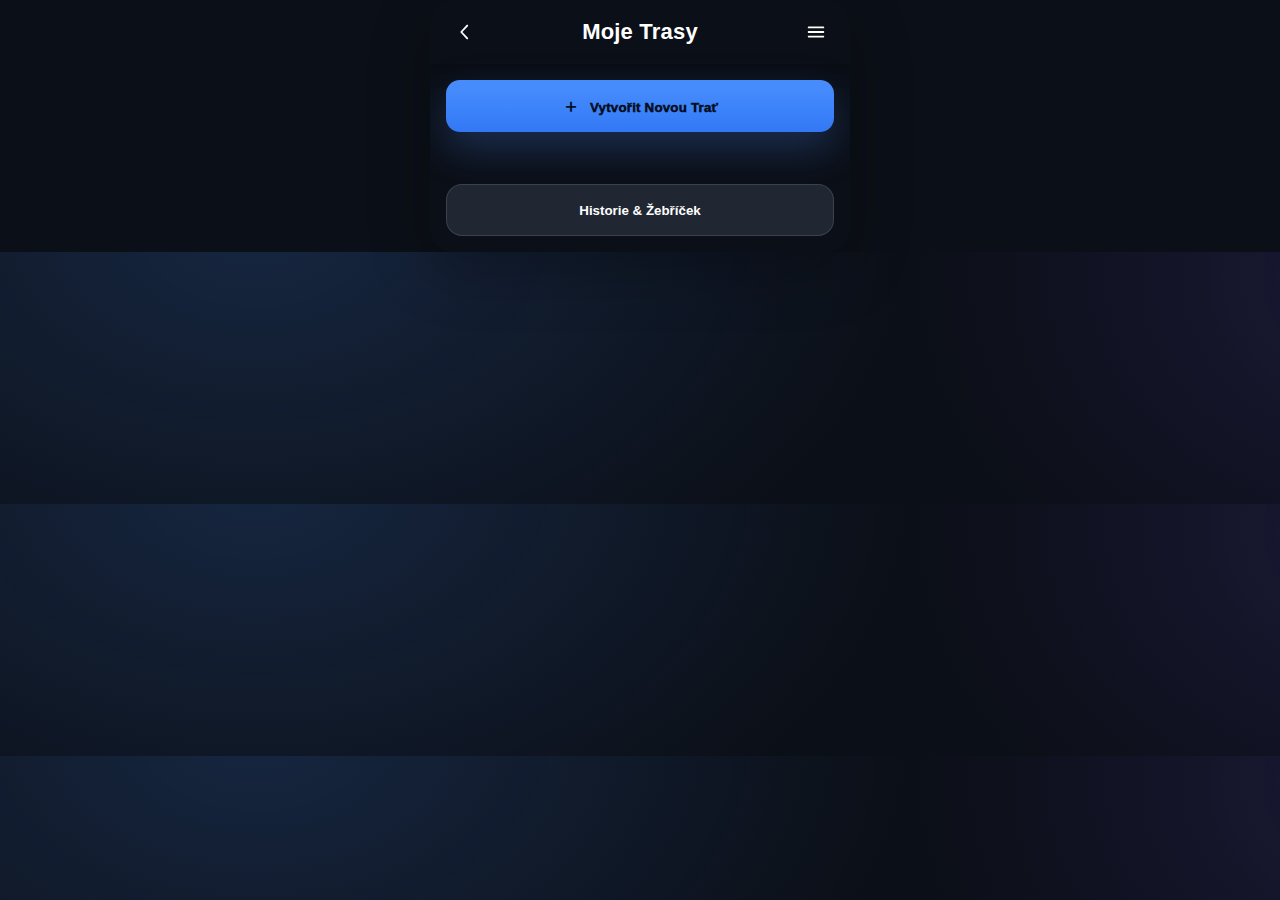
<file: index.html>
<!doctype html>
<html lang="cs">
<head>
  <meta charset="utf-8" />
  <meta name="viewport" content="width=device-width,initial-scale=1,viewport-fit=cover" />
  <meta name="theme-color" content="#0b3a67" />
  <title>SplitTimer</title>
  <link rel="manifest" href="manifest.webmanifest" />
  <link rel="apple-touch-icon" href="icons/icon-192.png" />
  <link rel="stylesheet" href="style.css" />
</head>
<body>
  <div id="app">
    <header class="topbar">
      <button class="icon-btn" id="btnBack" aria-label="Zpět" hidden>
        <svg viewBox="0 0 24 24" aria-hidden="true"><path d="M15.5 5 9 12l6.5 7" fill="none" stroke="currentColor" stroke-width="2" stroke-linecap="round" stroke-linejoin="round"/></svg>
      </button>
      <div class="title" id="topTitle">Moje Trasy</div>
      <div class="right">
        <button class="icon-btn" id="btnMenu" aria-label="Menu">
          <svg viewBox="0 0 24 24" aria-hidden="true"><path d="M4 7h16M4 12h16M4 17h16" fill="none" stroke="currentColor" stroke-width="2" stroke-linecap="round"/></svg>
        </button>
      </div>
    </header>


    <!-- SOURCE PICKER -->
    <main class="screen" id="screenSource" data-screen="source" hidden>
      <section class="pad">
        <div class="card pad">
          <div class="card-title">Vyber zdroj tras</div>
          <div class="hint">Trasy a žebříčky budou oddělené pro Zwift a Kinomap.</div>
        </div>
      </section>
      <section class="pad grid2">
        <button class="primary" id="btnPickZwift">Zwift</button>
        <button class="primary" id="btnPickKinomap">Kinomap</button>
      </section>
      <section class="pad">
        <div class="hint">Výběr lze kdykoliv změnit v Menu.</div>
      </section>
    </main>

    <!-- ROUTES LIST -->
    <main class="screen" id="screenRoutes" data-screen="routes">
      <section class="pad">
        <button class="primary wide" id="btnCreateRoute">
          <span class="plus">＋</span> Vytvořit Novou Trať
        </button>
      </section>

      <section class="list" id="routesList"></section>

      <section class="pad">
        <button class="dark wide" id="btnHistoryAll">Historie & Žebříček</button>
      </section>
    </main>

    <!-- ROUTE DETAIL -->
    <main class="screen" id="screenRouteDetail" data-screen="route" hidden>
      <section class="pad">
        <div class="route-header">
          <div class="route-title" id="routeName">—</div>
          <div class="route-sub" id="routeStats">—</div>
          <div class="route-best" id="routeBest">Nejlepší čas: —</div>
        </div>
      </section>

      <section class="card pad">
        <div class="row between">
          <div class="card-title">Profil tratě</div>
          <div class="pill subtle" id="profileHintPill">GPX</div>
        </div>
        <canvas id="profileCanvas" width="1200" height="420" aria-label="Profil tratě"></canvas>
        <div class="hint subtle">Tip: import GPX ti vytvoří profil (výška vs vzdálenost). Pokud doplníš km u checkpointů, promítnou se i do profilu.</div>
      </section>

      <section class="card pad">
        <div class="row between">
          <div class="card-title">Top 5 výkonů</div>
          <div class="pill subtle" id="top5Count">0</div>
        </div>
        <div class="list" id="top5List"></div>
      </section>

      <section class="card pad">
        <div class="row between">
          <div class="card-title">Poslední 3 výkony</div>
          <div class="pill subtle" id="last3Count">0</div>
        </div>
        <div class="list" id="last3List"></div>
      </section>

      <section class="card pad">
        <div class="row between">
          <div class="card-title">Checkpointy</div>
          <button class="iconbtn" id="btnAddCheckpoint" aria-label="Přidat checkpoint">+</button>
        </div>
        <div id="checkpointList"></div>
        <div class="hint subtle">Za jízdy mačkej „Další checkpoint“ — bere checkpointy v pořadí.</div>
      </section>

      </section>

      <section class="pad">
        <button class="primary wide" id="btnStartRide">Jet (měřit)</button>
      </section>

      <section class="pad">
        <button class="ghost wide" id="btnRouteLeaderboard">Žebříček pro tuto trať</button>
      </section>

      <section class="pad">
        <button class="ghost wide" id="btnSegmentLeaderboard">Žebříček checkpointů (segmenty)</button>
      </section>
    </main>

    
    <!-- RIDE -->
    <main class="screen" id="screenRide" data-screen="ride" hidden>
      <section class="pad">
        <div class="timer" id="rideTimer">00:00:00</div>
      </section>

      <section class="card pad">
        <div class="row between">
          <div class="card-title" id="rideRouteName">Jízda</div>
          <div class="pill" id="rideNextLabel">Další: —</div>
        </div>
        <div class="hint" id="rideHint">Stiskni „Další checkpoint“ při průjezdu bodem.</div>
      </section>

      <!-- TV COMPARE -->
      <section class="pad">
        <div class="card pad" id="compareCard">
          <div class="row between">
            <div class="card-title">Srovnání (TV režim)</div>
            <div class="pill" id="compareMode">—</div>
          </div>

          <div class="compare-grid">
            <div class="compare-box">
              <div class="compare-kicker" id="cmpNextTitle">Další checkpoint</div>
              <div class="compare-row"><span class="muted">Best</span><b id="cmpNextBest">—</b></div>
              <div class="compare-row"><span class="muted">TV cíl</span><b id="cmpNextTarget">—</b></div>
            </div>
            <div class="compare-box">
              <div class="compare-kicker">Cíl</div>
              <div class="compare-row"><span class="muted">Best</span><b id="cmpFinishBest">—</b></div>
              <div class="compare-row"><span class="muted">TV cíl</span><b id="cmpFinishTarget">—</b></div>
            </div>
          </div>

          <div class="hint subtle" id="cmpHint">Ukazuje rozdíl na nejlepší časy a zároveň „živý“ cíl (další záznam v žebříčku, který ještě stíháš porazit).</div>
        </div>
      </section>

      <!-- DUEL -->
      <section class="pad">
        <div class="card pad" id="raceTrackCard">
          <div class="row between">
            <div class="card-title">Duel (TV vizualizace)</div>
            <div class="pill" id="duelLabel">Best vs Ty</div>
          </div>

          <div class="duel-track" id="track">
            <div class="duel-bg"></div>
            <div class="duel-line"></div>
            <div class="duel-marks" id="trackMarks"></div>

            <div class="duel-rider duel-best" id="riderBest" aria-label="Best">
              <div class="dot"></div>
              <div class="tag" id="tagBest">BEST</div>
            </div>

            <div class="duel-rider duel-you" id="riderYou" aria-label="Ty">
              <div class="dot"></div>
              <div class="tag" id="tagYou">TY</div>
            </div>
          </div>

          <div class="duel-actions">
            <button class="btn-secondary" id="btnCancelRide">Zrušit jízdu</button>
            <button class="btn-primary" id="btnNextCheckpoint">Další checkpoint</button>
          </div>

          <div class="hint subtle" id="duelHint">V prvním úseku jedete spolu. Po každém checkpointu se pozice „skokově“ přepočítají podle rozdílu celkového času (mezera roste po 5 s).</div>
        </div>
      </section>

      <!-- RECENT SPLITS -->
      <section class="card pad" id="rideSplitsCard">
        <div class="row between">
          <div class="card-title">Checkpointy</div>
          <div class="pill" id="rideSplitsPill">—</div>
        </div>
        <div class="ride-marks" id="rideMarks"></div>
      </section>
    </main>

<!-- BOTTOM SHEETS / MODALS -->

    <div class="modal" id="modalSegmentLeaderboard" hidden>
      <div class="sheet large">
        <div class="sheet-title" id="segTitle">Žebříček checkpointů</div>
        <div class="hint" id="segHint"></div>
        <div id="segBody" class="seg-body"></div>
        <div class="row gap">
          <button class="ghost" data-close="modalSegmentLeaderboard">Zavřít</button>
        </div>
      </div>
      <div class="backdrop" data-close="modalSegmentLeaderboard"></div>
    </div>

    <div class="modal" id="modalMenu" hidden>
      <div class="sheet">
        <div class="sheet-title">Menu</div>

        <div class="hint" style="margin:-2px 0 10px 0">Aktuální zdroj: <b id="currentSourceLabel">—</b></div>
        <button class="sheet-btn" id="btnSwitchSource">Změnit zdroj tras (Zwift/Kinomap)</button>

        <button class="sheet-btn" id="btnExport">Exportovat data (JSON)</button>
        <label class="sheet-btn file">
          Importovat data (JSON)
          <input type="file" id="fileImportJson" accept="application/json" />
        </label>
        <button class="sheet-btn danger" id="btnReset">Smazat všechna data</button>
        <button class="sheet-btn" id="btnCloseMenu">Zavřít</button>
      </div>
      <div class="backdrop" data-close="modalMenu"></div>
    </div>

    <div class="modal" id="modalCreateRoute" hidden>
      <div class="sheet">
        <div class="sheet-title">Nová trať</div>
        
        <label class="field">
          Zdroj
          <select id="newRouteSource">
            <option value="Zwift">Zwift</option>
            <option value="Kinomap">Kinomap</option>
          </select>
        </label>

        
        <label class="field">
          Zdroj
          <select id="editRouteSource">
            <option value="Zwift">Zwift</option>
            <option value="Kinomap">Kinomap</option>
          </select>
        </label>

        <label class="field">
          Název tratě
          <input type="text" id="newRouteName" placeholder="Např. Alpská Výzva" />
        </label>
        <label class="field">
          Délka (km) — volitelné
          <input type="number" inputmode="decimal" id="newRouteDistance" placeholder="25.6" />
        </label>
        <div class="row gap">
          <button class="primary" id="btnCreateRouteConfirm">Vytvořit</button>
          <button class="ghost" data-close="modalCreateRoute">Zrušit</button>
        </div>
      </div>
      <div class="backdrop" data-close="modalCreateRoute"></div>
    </div>

    <div class="modal" id="modalAddCheckpoint" hidden>
      <div class="sheet">
        <div class="sheet-title">Nový checkpoint</div>
        <label class="field">
          Název checkpointu
          <input type="text" id="cpName" placeholder="Vrchol / Sjezd / Zatáčka…" />
        </label>
        <label class="field">
          Vzdálenost (km) — volitelné
          <input type="number" inputmode="decimal" id="cpDistance" placeholder="12.8" />
        </label>
        <div class="row gap">
          <button class="primary" id="btnAddCheckpointConfirm">Přidat</button>
          <button class="ghost" data-close="modalAddCheckpoint">Zrušit</button>
        </div>
        <div class="hint">Vzdálenost pomůže zobrazit checkpoint v profilu. Klidně ji nech prázdnou.</div>
      </div>
      <div class="backdrop" data-close="modalAddCheckpoint"></div>
    </div>

    <div class="modal" id="modalImportGpx" hidden>
      <div class="sheet">
        <div class="sheet-title">Import GPX</div>
        <p class="hint">Vyber GPX soubor trasy. Aplikace spočítá vzdálenost, převýšení a profil. (Soukromí: data zůstávají v telefonu.)</p>
        <label class="sheet-btn file">
          Vybrat GPX
          <input type="file" id="fileGpx" accept=".gpx,application/gpx+xml,application/xml,text/xml" />
        </label>
        <div class="row gap">
          <button class="ghost" data-close="modalImportGpx">Zavřít</button>
        </div>
      </div>
      <div class="backdrop" data-close="modalImportGpx"></div>
    </div>

    <div class="modal" id="modalEditRoute" hidden>
      <div class="sheet">
        <div class="sheet-title">Upravit trať</div>
        <label class="field">
          Název
          <input type="text" id="editRouteName" />
        </label>
        <label class="field">
          Délka (km) — volitelné
          <input type="number" inputmode="decimal" id="editRouteDistance" />
        </label>
        <div class="row gap">
          <button class="primary" id="btnEditRouteSave">Uložit</button>
          <button class="ghost" data-close="modalEditRoute">Zrušit</button>
        </div>
        <hr class="sep"/>
        <button class="sheet-btn danger" id="btnDeleteRoute">Smazat trať</button>
      </div>
      <div class="backdrop" data-close="modalEditRoute"></div>
    </div>

    <div class="modal" id="modalSaveRide" hidden>
      <div class="sheet">
        <div class="sheet-title">Uložit výsledek</div>
        <div class="mini" id="saveRideSummary"></div>
        <label class="field">
          Závodník / název pokusu (volitelné)
          <input type="text" id="rideRunnerName" placeholder="Např. Pokus #3 / FTP / Race" />
        </label>
        <label class="field">
          Poznámka (volitelné)
          <textarea id="rideNote" rows="3" placeholder="Např. odpor 5/10, pocit, tep…"></textarea>
        </label>
        <div class="row gap">
          <button class="primary" id="btnSaveRideConfirm">Uložit</button>
          <button class="ghost" data-close="modalSaveRide">Zrušit</button>
        </div>
      </div>
      <div class="backdrop" data-close="modalSaveRide"></div>
    </div>

    <div class="modal" id="modalLeaderboard" hidden>
      <div class="sheet large">
        <div class="sheet-title" id="leaderTitle">Žebříček</div>
        <div class="hint" id="leaderHint"></div>
        <div id="leaderList" class="leader-list"></div>
        <div class="row gap">
          <button class="ghost" data-close="modalLeaderboard">Zavřít</button>
        </div>
      </div>
      <div class="backdrop" data-close="modalLeaderboard"></div>
    </div>

    <div id="toast" class="toast" hidden></div>
  </div>

  <script src="app.js"></script>
  <script>
    if ('serviceWorker' in navigator) {
      window.addEventListener('load', () => navigator.serviceWorker.register('./sw.js').catch(()=>{}));
    }
  </script>
</body>
</html>
</file>
<file: style.css>
/* SplitTimer PWA - minimal, iPhone-first */
:root{
  /* Apple Fitness-ish dark */
  --accent:#3b82f6;
  --accent2:#60a5fa;
  --bg:#0b0f17;
  --surface:#0f1626;
  --card:#121a2c;
  --card2:#0f172a;
  --text:#e5e7eb;
  --muted:#9ca3af;
  --muted2:#6b7280;
  --danger:#ef4444;

  --shadow: 0 12px 28px rgba(0,0,0,.45);
  --shadowSoft: 0 10px 24px rgba(0,0,0,.35);
  --radius:18px;
  --radiusSm:14px;

  --pad:16px;
  --gap:14px;

  --tap: rgba(255,255,255,.08);
}

*{box-sizing:border-box}
html,body{
  margin:0;
  font-family: ui-sans-serif, system-ui, -apple-system, Segoe UI, Roboto, Helvetica, Arial;
  background: radial-gradient(1200px 800px at 20% -10%, rgba(74,144,255,.18), transparent 55%),
              radial-gradient(900px 700px at 110% 10%, rgba(130,87,255,.14), transparent 55%),
              var(--bg);
  color: var(--text);
}
body{
  margin:0;
  font-family: -apple-system,BlinkMacSystemFont,"Segoe UI",Roboto,Inter,Helvetica,Arial,sans-serif;
  background: var(--bg);
  color: var(--text);
}
#app{min-height:100%; display:flex; flex-direction:column}
.topbar{
  position:sticky; top:0;
  background: linear-gradient(180deg,var(--blue2),var(--blue));
  color:#fff;
  padding: calc(10px + env(safe-area-inset-top)) 12px 10px 12px;
  display:flex; align-items:center; gap:10px;
  box-shadow: 0 6px 18px rgba(0,0,0,.2);
  z-index:10;
}
.title{font-size:22px; font-weight:800; letter-spacing:.2px; flex:1; text-align:center}
.topbar .right{width:44px; display:flex; justify-content:flex-end}
.icon-btn{
  width:44px; height:44px; border:0; border-radius:12px;
  background: transparent; color:#fff;
  display:grid; place-items:center;
}
.icon-btn svg{width:22px; height:22px}
.screen{flex:1}
.pad{padding:16px}
.list{padding: 0 14px 10px}
.route-item{
  background: #fff;
  border-radius: 16px;
  padding: 14px;
  margin-bottom: 12px;
  box-shadow: 0 20px 70px rgba(0,0,0,.65);
  border: 1px solid rgba(255,255,255,.10);
  display:flex; align-items:center; justify-content:space-between; gap:10px;
}
.route-item .name{font-size:20px; font-weight:800}
.route-item .sub{font-size:14px; color:var(--muted); margin-top:4px}
.chev{
  width:28px; height:28px; opacity:.6;
}
.btn{
  border:0;
  border-radius: 14px;
  padding: 14px 16px;
  font-weight:800;
  font-size:16px;
  box-shadow: 0 20px 70px rgba(0,0,0,.65);
  border: 1px solid rgba(255,255,255,.10);
}
.wide{width:100%}
.primary{
  appearance:none;
  border:0;
  background: linear-gradient(180deg, var(--accent2), var(--accent));
  color:#08111f;
  font-weight:1000;
  border-radius: 16px;
  padding: 14px 16px;
  min-height: 50px;
  box-shadow: 0 20px 70px rgba(0,0,0,.65);
  border: 1px solid rgba(255,255,255,.10);
}
.primary:active{transform: translateY(1px)}

.dark{background:#202733; color:#fff}
.ghost{
  appearance:none;
  border:0;
  background: rgba(255,255,255,.08);
  color: var(--text);
  font-weight:1000;
  border-radius: 16px;
  padding: 14px 16px;
  min-height: 50px;
}
.ghost:active{background: rgba(255,255,255,.12)}

.orange{background: linear-gradient(180deg,#f0a24b,#de7f1b); color:#fff}
.green{background: linear-gradient(180deg,#3bb86b,#1f8f4d); color:#fff}
.red{background: linear-gradient(180deg,#df4d52,#b82f34); color:#fff}
.blue{background: linear-gradient(180deg,#2a6fb8,#1e5fa8); color:#fff}
.btn:disabled, button:disabled{opacity:.55; filter:saturate(.7)}
.plus{font-size:18px; margin-right:6px}

.card{
  background: linear-gradient(180deg, rgba(255,255,255,.07), rgba(255,255,255,.05));
  border: 1px solid rgba(255,255,255,.10);
  border-radius: 18px;
  box-shadow: 0 16px 50px rgba(0,0,0,.35);
}
.card-title{font-weight:900; font-size:18px; margin-bottom:10px}
.meta{font-size:16px; color:#0d1220; font-weight:800}
.meta small{color:var(--muted); font-weight:700}
.hint{color:var(--muted); font-size:13px; line-height:1.35}
.row{display:flex; align-items:center}
.between{justify-content:space-between}
.gap{gap:10px}
.grid2{display:grid; grid-template-columns: 1fr 1fr; gap:12px}

#profileCanvas{
  width:100%;
  height:auto;
  background:#f7f9fc;
  border-radius: 12px;
  display:block;
}

.cp-list{display:flex; flex-direction:column; gap:10px}
.cp{
  background: rgba(255,255,255,.08);
  border-radius: 14px;
  padding: 12px 12px;
  box-shadow: 0 8px 20px rgba(0,0,0,.12);
  display:flex; align-items:center; gap:10px;
}
.cp .dot{
  width:12px; height:12px; border-radius:999px;
  background:#2aa36c;
  flex:0 0 auto;
}
.cp .name{font-weight:900}
.cp .dist{margin-left:auto; color:var(--muted); font-weight:800}
.cp .actions{display:flex; gap:6px}
.small-btn{
  border:0; background:#eef2f7;
  border-radius:10px; padding:8px 10px; font-weight:900; color:#223;
}
.small-btn.danger{
  width:100%;
  appearance:none;
  border:0;
  background: rgba(239,68,68,.16);
  color: #fecaca;
  font-weight:1000;
  border-radius: 16px;
  padding: 14px 16px;
  min-height: 52px;
}
.danger:active{background: rgba(239,68,68,.22)}

.small-btn:active{transform:scale(.99)}

.timer{
  font-size:64px;
  font-weight:900;
  letter-spacing: 1px;
  text-align:center;
  font-variant-numeric: tabular-nums;
}
.pill{
  background:#eef2f7;
  border-radius:999px;
  padding: 8px 10px;
  font-weight:900;
  color:#223;
  font-size:12.5px;
}
.ride-marks{
  display:flex; flex-direction:column; gap:10px;
  margin-top:8px;
}
.mark{
  background: rgba(255,255,255,.08);
  border-radius:14px;
  padding:12px;
  display:flex; justify-content:space-between; align-items:flex-start;
  box-shadow: 0 8px 20px rgba(0,0,0,.12);
}
.mark .left{display:flex; flex-direction:column; gap:4px}
.mark .t{font-weight:900}
.mark .sub{font-size:12px; color:var(--muted); font-weight:800}
.mark .time{font-weight:900; font-variant-numeric: tabular-nums}

.modal{position:fixed; inset:0; z-index:50}
.backdrop{
  position:absolute;
  inset:0;
  background: rgba(0,0,0,.55);
  z-index:1;
}

.sheet{
  background: linear-gradient(180deg, rgba(18,26,44,.98), rgba(15,23,42,.98));
  border-radius: 18px;
  box-shadow: 0 20px 70px rgba(0,0,0,.65);
  border: 1px solid rgba(255,255,255,.10);
  padding: 14px;
 z-index:2;
  position:relative}
.sheet.large{top: 14px; bottom: 14px; overflow:auto}
.sheet-title{font-size:18px; font-weight:1000; margin-bottom:10px}
.sheet-btn{
  width:100%;
  appearance:none;
  border:0;
  background: rgba(255,255,255,.07);
  color: var(--text);
  font-weight:950;
  border-radius: 16px;
  padding: 14px 16px;
  min-height: 52px;
  text-align:center;
}
.sheet-btn:active{background: rgba(255,255,255,.11)}

.sheet-btn.danger{background:#ffe9ea; color:#a21c20}
.sheet-btn.file{display:flex; justify-content:space-between; align-items:center}
.sheet-btn.file input{display:none}
.field{display:flex; flex-direction:column; gap:6px; font-weight:900; margin-bottom:12px}
.field input,.field textarea,.field select{
  width:100%;
  margin-top:6px;
  border-radius:16px;
  border:1px solid rgba(255,255,255,.10);
  background: rgba(255,255,255,.06);
  color: var(--text);
  padding: 12px 14px;
  font-weight:900;
  outline:none;
}
.field input::placeholder,.field textarea::placeholder{color: rgba(229,231,235,.55)}

.sep{border:0; border-top:1px solid #e6ebf3; margin:12px 0}
.mini{font-size:14px; color: var(--text); font-weight:900; margin-bottom:10px}
.leader-list{display:flex; flex-direction:column; gap:10px; margin-top:10px}
.leader-item{
  background: rgba(255,255,255,.08);
  border-radius:14px;
  padding:12px;
  box-shadow: 0 8px 20px rgba(0,0,0,.12);
  display:flex; align-items:center; gap:10px;
}
.rank{width:48px; color:var(--muted); font-weight:1000}
.leader-item .main{display:flex; flex-direction:column; gap:4px}
.leader-item .main .d{font-weight:900}
.leader-item .main .s{font-size:12px; color:var(--muted); font-weight:800}
.leader-item .time{margin-left:auto; font-weight:1000; font-variant-numeric: tabular-nums}

@media (min-width: 900px){
  body{display:grid; place-items:center}
  #app{width:420px; border-radius: 24px; overflow:hidden; box-shadow: 0 18px 60px rgba(0,0,0,.25)}
}

.field select{
  appearance:none;
  background: rgba(255,255,255,.08);
}
.compare-grid{
  display:grid;
  grid-template-columns: 1fr 1fr;
  gap:12px;
}
.compare-box{
  background: rgba(255,255,255,.08);
  border-radius:14px;
  padding:12px;
  box-shadow: 0 8px 20px rgba(0,0,0,.12);
}
.compare-title{font-weight:1000; margin-bottom:6px}
.compare-line{font-weight:900; color: var(--text); font-variant-numeric: tabular-nums; margin:4px 0}

.toast{
  position: fixed;
  left: 12px;
  right: 12px;
  top: calc(12px + env(safe-area-inset-top));
  z-index: 60;
  background: rgba(17,24,39,.92);
  color: #fff;
  border-radius: 16px;
  padding: 12px 14px;
  box-shadow: 0 18px 50px rgba(0,0,0,.35);
  font-weight: 900;
  line-height: 1.25;
}
.toast small{
  display:block;
  margin-top:6px;
  font-weight:800;
  opacity:.85;
}
.seg-body{display:flex; flex-direction:column; gap:14px; margin:10px 0}
.seg-card{
  background: rgba(255,255,255,.08);
  border-radius:16px;
  padding:12px;
  box-shadow: 0 8px 20px rgba(0,0,0,.12);
}
.seg-card .h{
  font-weight:1000;
  margin-bottom:10px;
}
.seg-row{
  display:flex;
  align-items:baseline;
  gap:10px;
  padding:8px 0;
  border-top:1px solid #eef2f7;
}
.seg-row:first-of-type{border-top:0}
.seg-rank{width:44px; color: var(--muted); font-weight:1000}
.seg-name{flex:1; font-weight:900}
.seg-time{font-weight:1000; font-variant-numeric: tabular-nums}
.seg-sub{display:block; color: var(--muted); font-weight:800; font-size:12px; margin-top:2px}

/* iOS-like buttons */
button{
  -webkit-tap-highlight-color: transparent;
}
.primary{
  border:0;
  border-radius:14px;
  padding:14px 16px;
  font-weight:1000;
  box-shadow: 0 10px 24px rgba(0,0,0,.14);
}
.ghost{
  border-radius:14px;
  padding:14px 16px;
  font-weight:1000;
}
.wide{width:100%;}
/* nicer top action bars */
#btnCreateRoute.primary, #btnHistoryAll.ghost{
  letter-spacing:.2px;
}

/* Duel track */
.track-wrap{padding:10px 2px 6px}
.track{
  position:relative;
  height:64px;
  border-radius:14px;
  background: rgba(255,255,255,.04);
  overflow:hidden;
  box-shadow: inset 0 0 0 1px rgba(208,215,226,.8);
}
.track-line{
  position:absolute;
  left:14px; right:14px;
  top:50%;
  height:6px;
  margin-top:-3px;
  border-radius:999px;
  background: linear-gradient(90deg, rgba(32,39,51,.12), rgba(32,39,51,.18));
}
.track-marks{
  position:absolute;
  left:14px; right:14px;
  top:50%;
  height:0;
}
.track-mark{
  position:absolute;
  top:-18px;
  width:2px; height:36px;
  background: rgba(102,112,133,.35);
}
.track-mark .lbl{
  position:absolute;
  top:-16px;
  left:50%;
  transform:translateX(-50%);
  font-size:10px;
  font-weight:900;
  color: var(--muted);
  white-space:nowrap;
}
.rider{
  position:absolute;
  top:50%;
  transform: translate(-50%, -50%);
  display:flex;
  align-items:center;
  gap:8px;
  transition: left 450ms cubic-bezier(.2,.9,.2,1);
  pointer-events:none;
}
.rider .rider-icon{
  width:34px; height:34px;
  display:grid; place-items:center;
  border-radius:999px;
  background: rgba(255,255,255,.08);
  box-shadow: 0 10px 22px rgba(0,0,0,.18);
  font-size:18px;
}
.rider .rider-tag{
  font-size:10px;
  font-weight:1000;
  padding:6px 8px;
  border-radius:999px;
  background:#eef2f7;
  color: var(--text);
  box-shadow: 0 10px 22px rgba(0,0,0,.10);
}
.rider-best .rider-icon{border:2px solid rgba(42,111,184,.65)}
.rider-you .rider-icon{border:2px solid rgba(42,163,108,.65)}

/* Ride controls */
.ride-controls{
  position: sticky;
  bottom: 0;
  padding: 14px 16px calc(14px + env(safe-area-inset-bottom));
  background: linear-gradient(180deg, rgba(7,10,18,0), rgba(7,10,18,.85) 30%, rgba(7,10,18,.95));
  backdrop-filter: blur(10px);
}
.btn-row{display:flex; gap:12px; align-items:center}
.btn-row .btn-small{flex:0 0 auto; width:88px}
.btn-row .btn-main{flex:1}
button{
  -webkit-tap-highlight-color: transparent;
  font-weight: 900;
  border-radius: 16px;
  height: 52px;
  border: 1px solid rgba(255,255,255,.12);
}
button.primary{
  background: linear-gradient(180deg, rgba(74,144,255,1), rgba(50,120,245,1));
  color:#061024;
  border-color: rgba(255,255,255,.18);
  box-shadow: 0 16px 40px rgba(74,144,255,.25);
}
button.secondary{
  background: rgba(255,255,255,.07);
  color: var(--text);
}
button.destructive{
  background: rgba(255,80,80,.14);
  color: rgba(255,200,200,.95);
  border-color: rgba(255,80,80,.28);
}
button:disabled{opacity:.5}
.grid2{display:grid; grid-template-columns: 1fr 1fr; gap:12px}
.pill{
  background: rgba(255,255,255,.08);
  border: 1px solid rgba(255,255,255,.12);
  color: rgba(255,255,255,.88);
  padding:8px 12px;
  border-radius: 999px;
  font-weight: 900;
}
.hint{color: var(--muted2); line-height:1.35}
.timer{
  font-size: 72px;
  font-weight: 1000;
  letter-spacing: .02em;
  text-align:center;
  font-variant-numeric: tabular-nums;
}
.ride-marks .mark{
  background: rgba(255,255,255,.06);
  border: 1px solid rgba(255,255,255,.10);
  border-radius: 16px;
  padding: 12px;
  margin-bottom: 10px;
}
.compare-box{
  background: rgba(255,255,255,.05);
  border: 1px solid rgba(255,255,255,.10);
}
.compare-title{font-size:13px; color: var(--muted2); font-weight:1000}
.compare-line{font-size:15px}

.field input,.field textarea,.field select{
  background: rgba(255,255,255,.06);
  color: var(--text);
  border: 1px solid rgba(255,255,255,.12);
}


/* --- Dark Apple Fitness style helpers --- */
.route-header{
  background: rgba(255,255,255,.06);
  border: 1px solid rgba(255,255,255,.08);
  border-radius: 18px;
  padding: 14px 14px 12px;
  box-shadow: 0 18px 44px rgba(0,0,0,.25);
}
.route-title{
  font-size: 22px;
  font-weight: 900;
  letter-spacing: .2px;
}
.route-sub{
  margin-top: 6px;
  color: rgba(255,255,255,.72);
  font-weight: 800;
  font-size: 13px;
}
.route-best{
  margin-top: 10px;
  font-weight: 900;
  font-size: 14px;
  color: rgba(255,255,255,.92);
}
.pill.subtle{
  background: rgba(255,255,255,.08);
  border: 1px solid rgba(255,255,255,.10);
  color: rgba(255,255,255,.82);
}
.iconbtn{
  width: 40px;
  height: 34px;
  border-radius: 12px;
  border: 1px solid rgba(255,255,255,.10);
  background: rgba(255,255,255,.08);
  color: rgba(255,255,255,.92);
  font-weight: 1000;
  font-size: 18px;
  line-height: 0;
}
.iconbtn:active{ transform: scale(.98); }

.list{
  display:flex;
  flex-direction:column;
  gap:10px;
  margin-top: 10px;
}
.rowitem{
  display:flex;
  align-items:center;
  justify-content:space-between;
  gap:12px;
  padding: 12px 12px;
  border-radius: 16px;
  background: rgba(255,255,255,.06);
  border: 1px solid rgba(255,255,255,.08);
}
.rowitem .l .t{
  font-weight: 900;
  font-size: 15px;
}
.rowitem .l .s{
  margin-top: 3px;
  font-weight: 800;
  font-size: 12px;
  color: rgba(255,255,255,.65);
}
.rowitem .r{
  font-weight: 1000;
  font-variant-numeric: tabular-nums;
  font-size: 15px;
}
.hint.subtle{
  color: rgba(255,255,255,.60);
}


/* checkpoint rows in dark detail */
.cp-row{
  display:flex;
  align-items:center;
  gap:12px;
  padding: 12px 12px;
  border-radius: 16px;
  background: rgba(255,255,255,.06);
  border: 1px solid rgba(255,255,255,.08);
  margin-top:10px;
}
.cp-dot{width:10px;height:10px;border-radius:999px; box-shadow:0 0 0 3px rgba(0,0,0,.25)}
.cp-main{flex:1; min-width:0}
.cp-name{font-weight:900; font-size:15px; white-space:nowrap; overflow:hidden; text-overflow:ellipsis}
.cp-sub{font-weight:800; font-size:12px; color:rgba(255,255,255,.62); margin-top:3px}
.cp-actions{display:flex; gap:8px}
.cp-mini{
  height:34px;
  padding:0 10px;
  border-radius:12px;
  border:1px solid rgba(255,255,255,.10);
  background: rgba(255,255,255,.08);
  color: rgba(255,255,255,.92);
  font-weight:1000;
}
.cp-mini:disabled{opacity:.35}
.cp-mini.danger{
  background: rgba(255,72,72,.18);
  border-color: rgba(255,72,72,.22);
}
</file>
